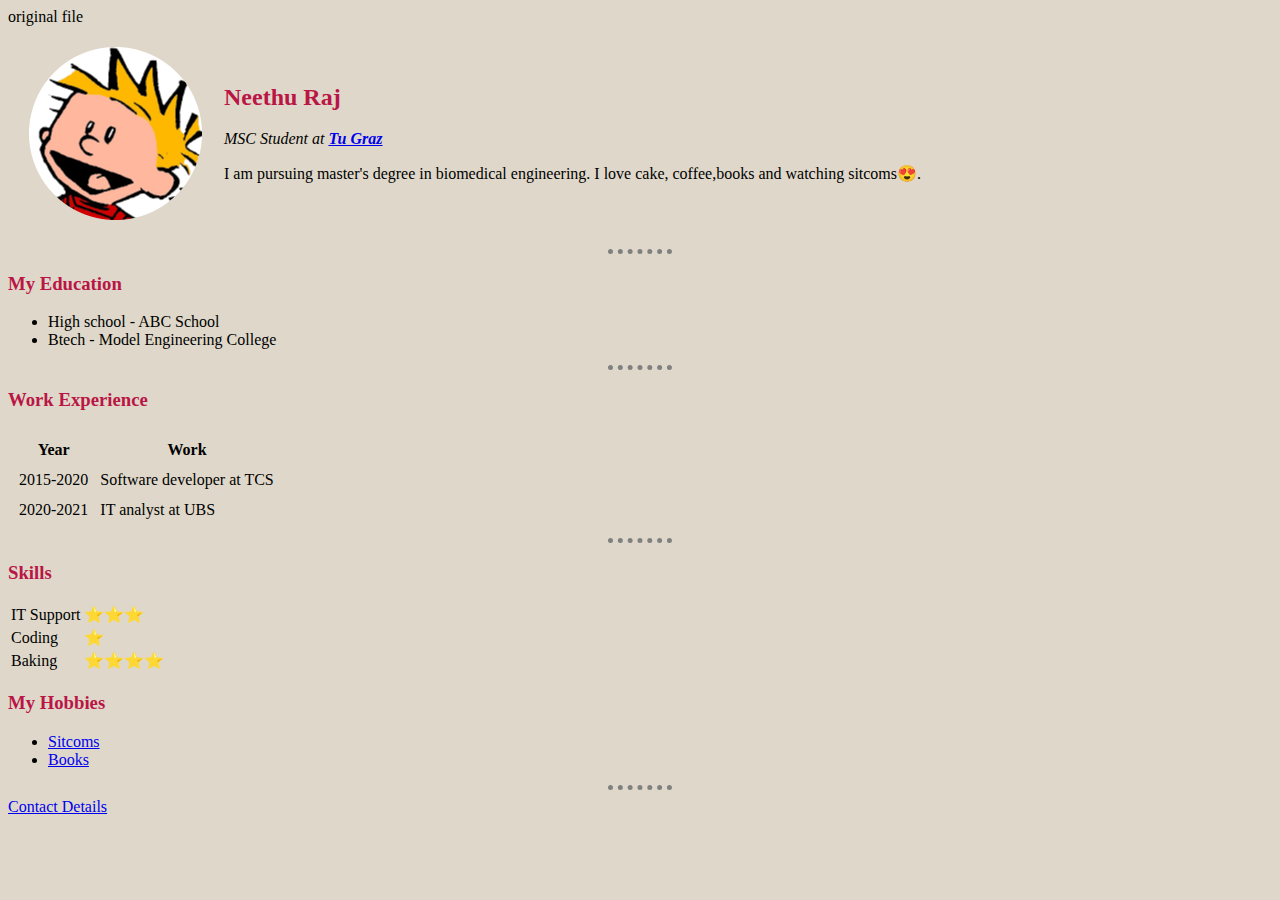
<file: index.html>
original file

<!DOCTYPE html>
<html lang="en" dir="ltr">

<head>
  <meta charset="utf-8">
  <title>😩Neethu's personal page</title>

<link rel="stylesheet" href="css/style.css">

</head>

<body>
  <table cellspacing=20>
    <tr>
      <td><img src="images/calvin.png" alt="profile picture"></td>
      <td>  <h2>Neethu Raj</h2>
        <p><em> MSC Student at <strong><a href="https://www.tugraz.at/home/">Tu Graz</a></strong></em></p>
        <p>I am pursuing master's degree in biomedical engineering. I love cake, coffee,books and watching sitcoms😍. </p></td>
    </tr>
  </table>
  <hr />
  <h3>My Education</h3>
  <ul>
    <li>High school - ABC School</li>
    <li> Btech - Model Engineering College</li>
  </ul>
  <hr>
  <h3>Work Experience</h3>
<table cellspacing="10">
<thead>
  <tr>
    <th>Year</th>
    <th>Work</th>
  </tr>
</thead>
<tbody>
  <tr>
    <td>2015-2020</td>
    <td>Software developer at TCS</td>
  </tr>
  <tr>
    <td>2020-2021</td>
    <td>IT analyst at UBS</td>
  </tr>
</tbody>
</table>
<hr>
<strong><h3>Skills</h3></strong>
<table>
  <tr>
    <td>IT Support</td>
    <td>⭐⭐⭐</td>
  </tr>
  <tr>
    <td>Coding</td>
    <td>⭐</td>
  </tr>
  <tr>
    <td>Baking</td>
    <td>⭐⭐⭐⭐</td>
  </tr>
</table>
<strong><h3>My Hobbies</h3></strong>
<ul>
 <li><a href="sitcoms.html">Sitcoms</a></li>
 <li><a href="books.html">Books</a></li>
</ul>
<hr>
<a href="contact-me.html">Contact Details</a>
</html>
</file>
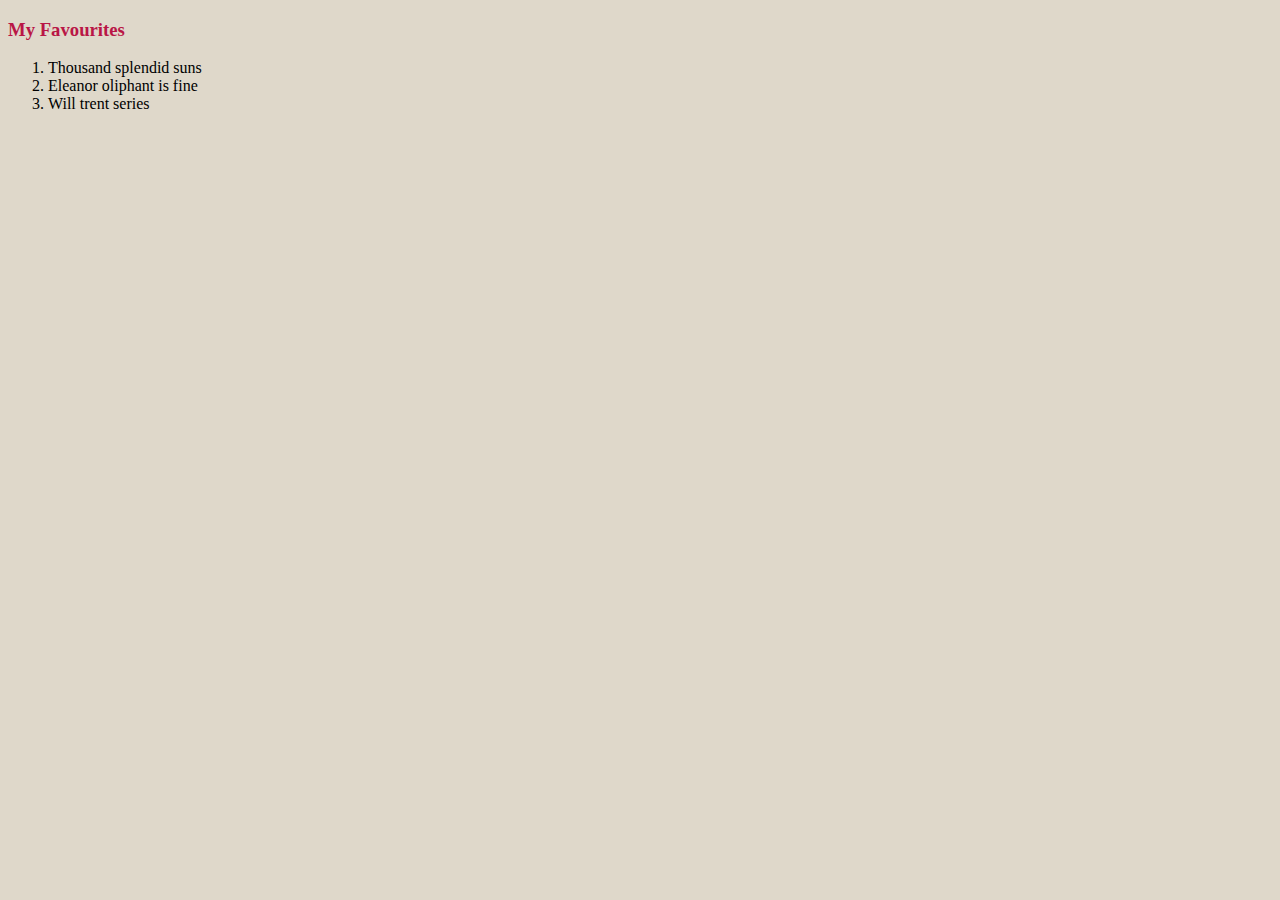
<file: books.html>
<!DOCTYPE html>
<html lang="en" dir="ltr">
  <head>
    <meta charset="utf-8">
    <title>Books</title>
    <link rel="stylesheet" href="css/style.css">
  </head>
  <body>
    <h3>My Favourites</h3>
    <ol>
      <li>Thousand splendid suns</li>
      <li>Eleanor oliphant is fine</li>
      <li>Will trent series</li>
    </ol>
  </body>
</html>
</file>
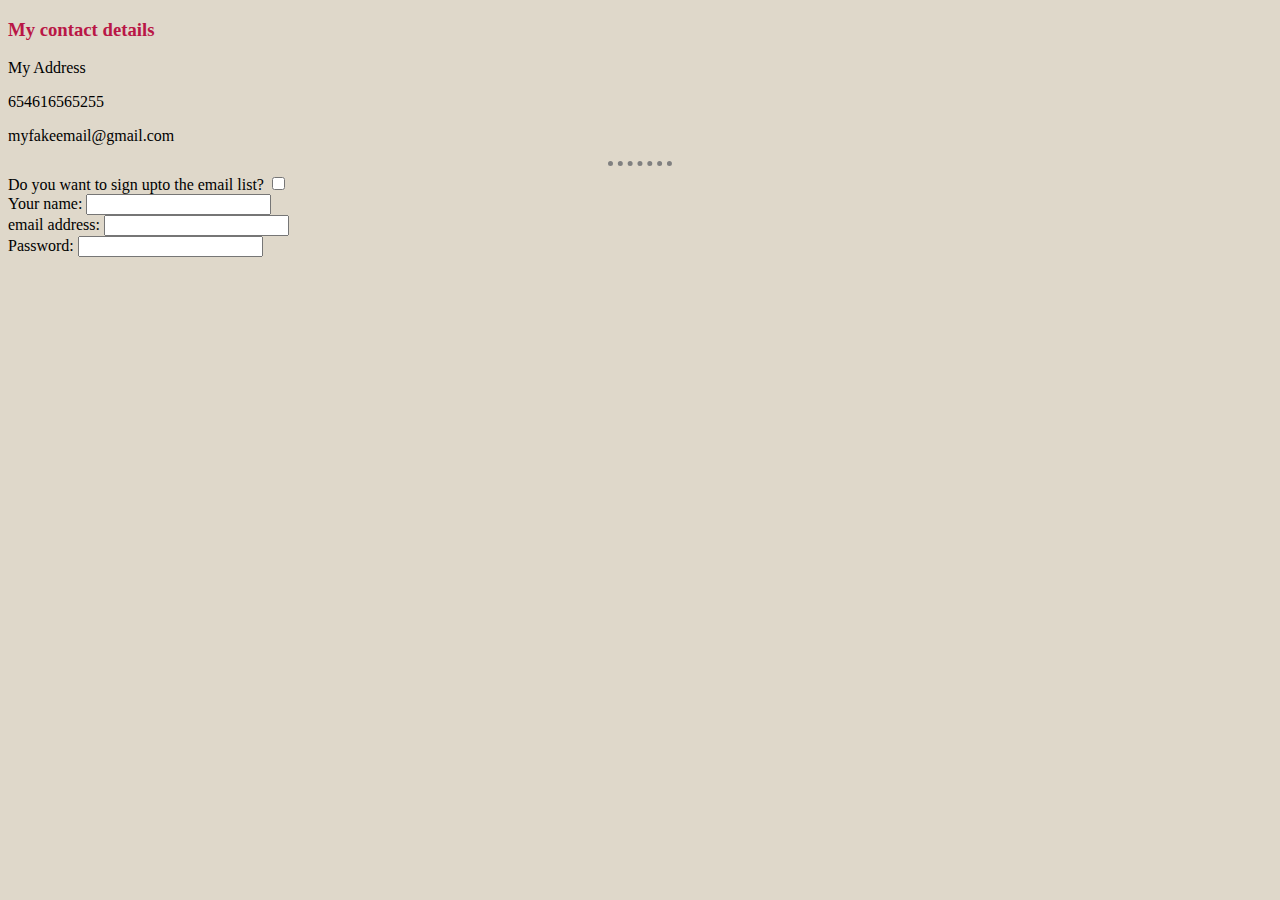
<file: contact-me.html>
<!DOCTYPE html>
<html lang="en" dir="ltr">
  <head>
    <meta charset="utf-8">
    <title>My Contact</title>
    <link rel="stylesheet" href="css/style.css">
  </head>
  <body>
    <h3>My contact details</h3>
    <p>My Address</p>
    <p>654616565255</p>
    <p>myfakeemail@gmail.com</p>
    <hr>

<form class="" action="index.html" method="post">
  <label>Do you want to sign upto the email list?</label>
  <input type="checkbox" name="" value=""><br>
  <label>Your name:</label>
  <input type="text" name="" value=""><br>
  <label>email address:</label>
  <input type="email" name="" value=""><br>
  <label>Password:</label>
  <input type="password" name="" value=""><br>









</form>

  </body>
</html>
</file>
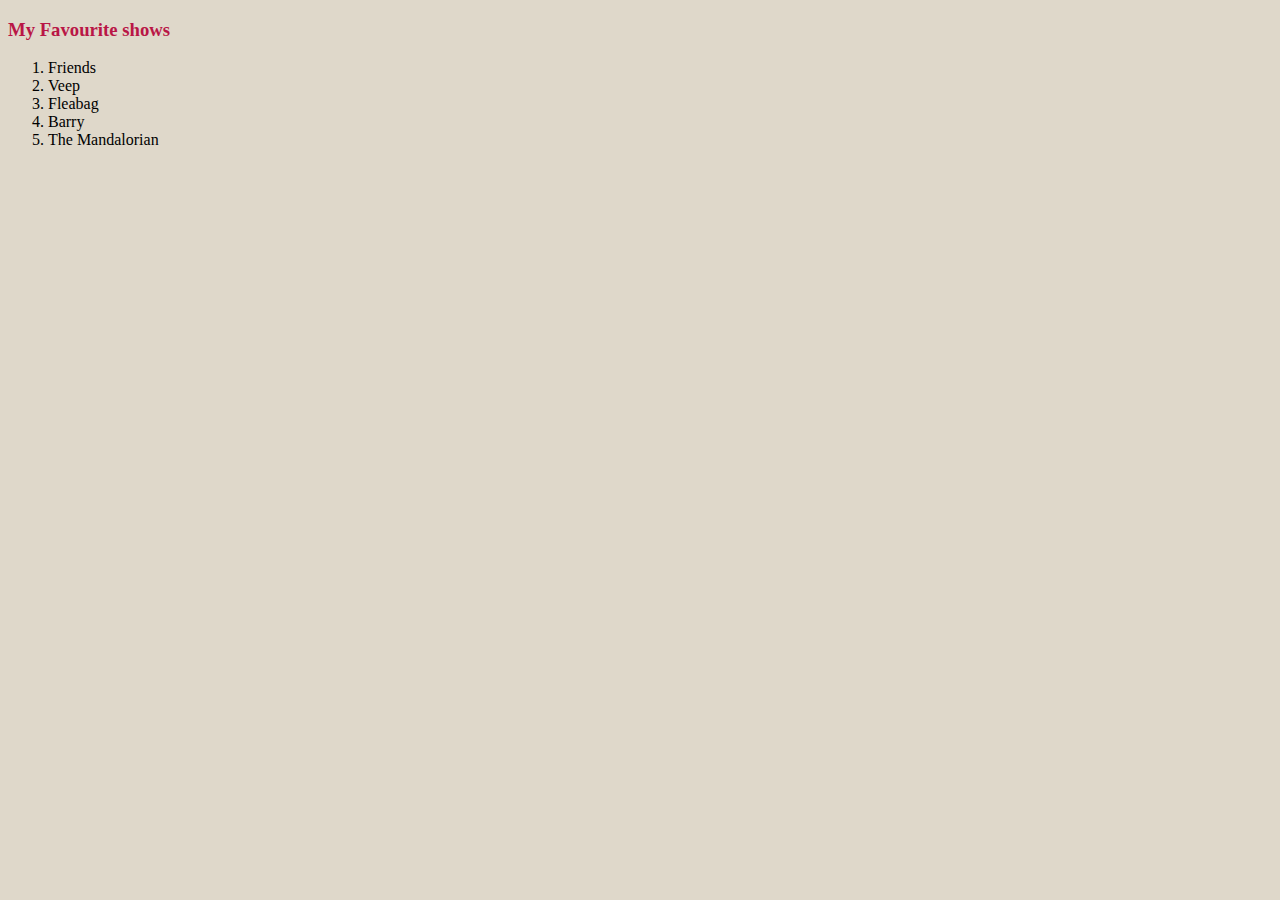
<file: sitcoms.html>
<!DOCTYPE html>
<html lang="en" dir="ltr">
  <head>
    <meta charset="utf-8">
    <title>Sitcoms</title>
    <link rel="stylesheet" href="css/style.css">
  </head>
  <body>
    <h3>My Favourite shows</h3>
    <ol>
      <li>Friends</li>
      <li>Veep</li>
      <li>Fleabag</li>
      <li>Barry</li>
      <li>The Mandalorian</li>
    </ol>
  </body>
</html>
</file>
<file: css/style.css>
body{
    background-color:#DFD8CA;

  }

  hr{
    border-style: dotted none none;
    border-width: 5px;
    border-color: grey;
    width: 5%;
  }
h1,h2,h3{
  color: #B91646;
}
</file>
